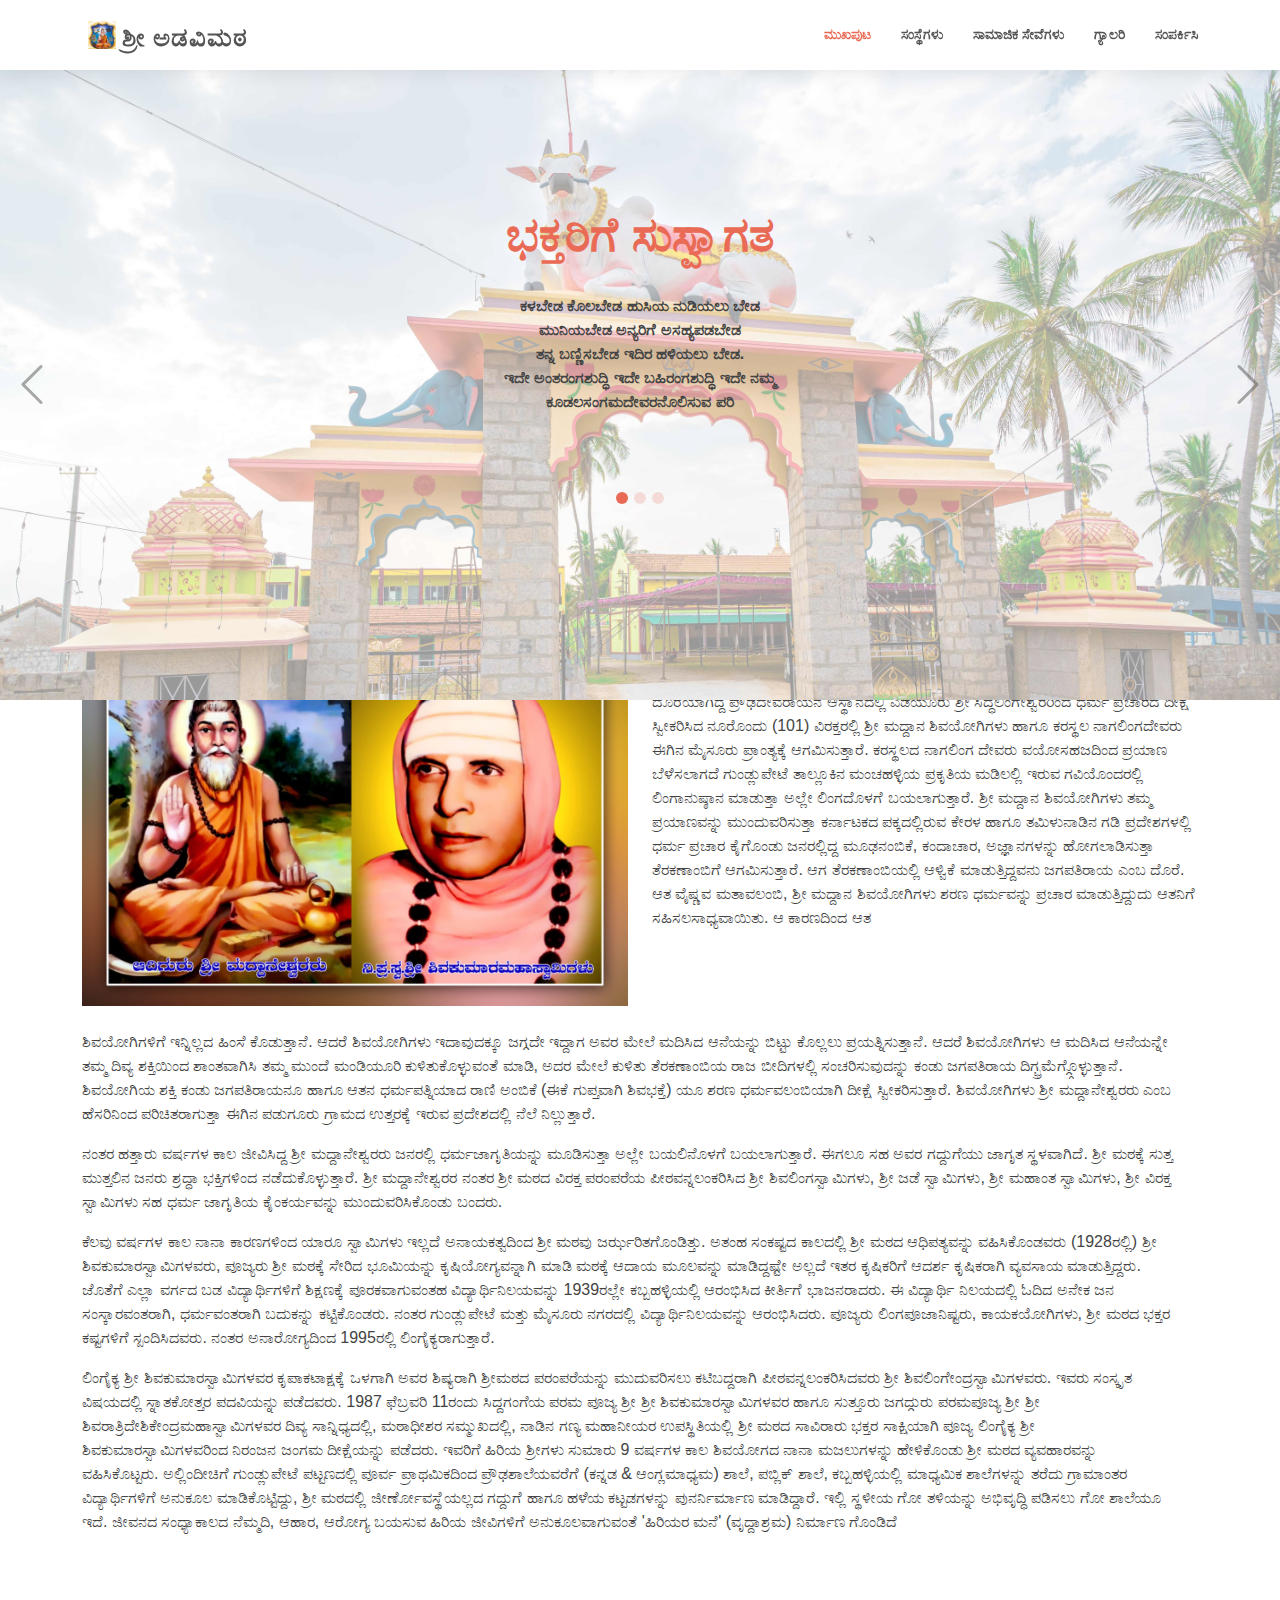
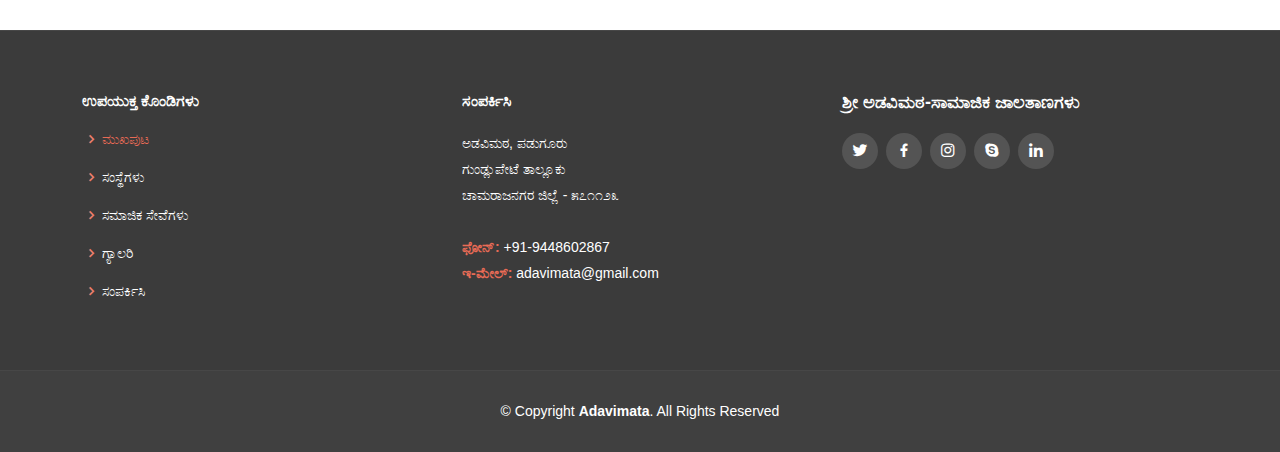
<file: index.html>
<!DOCTYPE html>
<html lang="en">

<head>
  <meta charset="utf-8">
  <meta content="width=device-width, initial-scale=1.0" name="viewport">
  <title>ಶ್ರೀ ಅಡವಿಮಠ - ಮುಖಪುಟ</title>
  <meta content="Adavimata, Padaguru" name="description">
  <meta content="Adavimata Padaguru, mata, Adavimata, Gundlupete, maddaneshwara" name="keywords">
  <link href="assets/img/logo1a.jpg" rel="icon">
  <link href="assets/img/logo1a.jpg" rel="apple-touch-icon">
  <link rel="preconnect" href="https://fonts.googleapis.com">
<link rel="preconnect" href="https://fonts.gstatic.com" crossorigin>
<link href="https://fonts.googleapis.com/css2?family=Lato:wght@100;300;400;700;900&display=swap" rel="stylesheet">
  <link href="assets/vendor/animate.css/animate.min.css" rel="stylesheet">
  <link href="assets/vendor/bootstrap/css/bootstrap.min.css" rel="stylesheet">
  <link href="assets/vendor/bootstrap-icons/bootstrap-icons.css" rel="stylesheet">
  <link href="assets/vendor/boxicons/css/boxicons.min.css" rel="stylesheet">
  <link href="assets/vendor/glightbox/css/glightbox.min.css" rel="stylesheet">
  <link href="assets/vendor/swiper/swiper-bundle.min.css" rel="stylesheet">
  <link href="assets/css/style.css" rel="stylesheet">
</head>

<body>
  <section id="topbar" class="d-none align-items-center">
    <div class="container d-flex justify-content-center justify-content-md-between">
      <div class="contact-info d-flex align-items-center">
        <i class="bi bi-envelope d-flex align-items-center"><a href="mailto:contact@example.com">contact@example.com</a></i>
        <i class="bi bi-phone d-flex align-items-center ms-4"><span>+1 5589 55488 55</span></i>
      </div>
      <div class="social-links d-none d-md-flex align-items-center">
        <a href="#" class="twitter"><i class="bi bi-twitter"></i></a>
        <a href="#" class="facebook"><i class="bi bi-facebook"></i></a>
        <a href="#" class="instagram"><i class="bi bi-instagram"></i></a>
        <a href="#" class="linkedin"><i class="bi bi-linkedin"></i></i></a>
      </div>
    </div>
  </section>
  <header id="header" class="d-flex align-items-center">
    <div class="container d-flex justify-content-between align-items-center">
      <div class="logo">
        <h1><img src="assets/img/logo1a.jpg" alt="Adavimata logo"/><a href="index.html">ಶ್ರೀ ಅಡವಿಮಠ</a></h1>
      </div>
      <nav id="navbar" class="navbar">
        <ul>
          <li><a class="active" href="index.html">ಮುಖಪುಟ</a></li>
            <!-- <li><a href="#about">About Us</a></li> -->
            <li><a href="our-instituitions.html">ಸಂಸ್ಥೆಗಳು</a></li>
            <li><a href="social-services.html">ಸಾಮಾಜಿಕ ಸೇವೆಗಳು</a></li>
            <li><a href="gallery.html">ಗ್ಯಾಲರಿ</a></li>
            <li><a href="contact.html">ಸಂಪರ್ಕಿಸಿ</a></li>
        </ul>
        <i class="bi bi-list mobile-nav-toggle"></i>
      </nav><!-- .navbar -->

    </div>
  </header><!-- End Header -->
  <section id="hero">
    <div class="hero-container">
      <div id="heroCarousel" data-bs-interval="5000" class="carousel slide carousel-fade" data-bs-ride="carousel">

        <ol class="carousel-indicators" id="hero-carousel-indicators"></ol>

        <div class="carousel-inner" role="listbox">

          <!-- Slide 1 -->
          <div class="carousel-item active slide-1">
            <div class="carousel-container">
              <div class="carousel-content">
                <h2 class="animate__animated animate__fadeInDown"><span>ಭಕ್ತರಿಗೆ ಸುಸ್ವಾಗತ</span></h2>
                <p class="animate__animated animate__fadeInUp">ಕಳಬೇಡ ಕೊಲಬೇಡ ಹುಸಿಯ ನುಡಿಯಲು ಬೇಡ <br/>ಮುನಿಯಬೇಡ ಅನ್ಯರಿಗೆ ಅಸಹ್ಯಪಡಬೇಡ<br/> ತನ್ನ ಬಣ್ಣಿಸಬೇಡ ಇದಿರ ಹಳಿಯಲು ಬೇಡ. <br/>ಇದೇ ಅಂತರಂಗಶುದ್ಧಿ ಇದೇ ಬಹಿರಂಗಶುದ್ಧಿ ಇದೇ ನಮ್ಮ ಕೂಡಲಸಂಗಮದೇವರನೊಲಿಸುವ ಪರಿ</p>
               <!--- <a href="" class="btn-get-started animate__animated animate__fadeInUp">Read More</a> -->
              </div>
            </div>
          </div>

          <!-- Slide 2 -->
          <div class="carousel-item slide-2">
            <div class="carousel-container">
              <div class="carousel-content">
                <h2 class="animate__animated fanimate__adeInDown"> <span>ಶ್ರೀ ಗುರುಮದ್ದಾನೇಶ್ವರರು</span></span></h2>
                <p class="animate__animated animate__fadeInUp">ಶರಣು ಮದ್ದಾನೆಶಾಂತನೆ ಪ್ರವುಡರಾಜೇಂದ್ರ<br/>
ಗುರುವ ನಿಮ್ಮಯ ನಾಮ ಕೇಳು ಮದ್ದಾನೆಯಂ
ತರಿಸಿ ನಿಮ್ಮಯ ಸತ್ವ ನೋನೆಂಬುತ ಬಂದ ಪರಮಪುರುಷನೆ ಕೇಳೆನೆ
ಹರಹರಾ ಭಿಕ್ಷುಕರ ಸತ್ವವನು ನೋಳ್ಳಡೇ<br/>
ಹರುಷವಾಯಿತು ನಮಗೆ ಅವನರ್ತಿ ಸಲಿಸುವೆನು
ತರಿಸ ಹೇಳಯ್ಯ ಮದದಂತಿಯನ್ನು ನೋಡುವೆನು ವೀರಣ್ಣ ಕೇಳೆಂದೆನು ||24</p>
<p class="animate__animated animate__fadeInUp">ಎಂದ ಶಾಂತನ ನುಡಿಗೆ ಮದದಾನೆ ತರಿಸುತಂ<br/>
ಮುಂದೆ ನಿಲಿಸಲು ನೋಡಿ ಸೊಂಡಿಲವ ಪಿಡಿಕೊಂಡು
ನಿಂದು ಝಂಕಿಸಲು ಗಡಗಡನೆ ಕಂಪಿಸುತ ಗಜ ಕೆಡೆದು ಭೂಮಿಗೆ ಬೀಳಲು
ಇಂದ್ರ ನೋಡೆ ನಿನ್ನ ಅರ್ತಿಯನ್ನು ಸಲ್ಲಿಸಿದೆನು<br/>
ಮುಂದೆ ನಮ್ಮನು ಪ್ರಕಟಮಾಡಿದ ಶಿವನಪ್ಪಣೆ
ಇಂದಾಯಿತೆಮಗೆ ನಾಗೇಶನೊಳು ಕೂಡುವೆವು ಎಂದು ಬಯಲಾಗಿ ಪೋದ||
</p>
              </div>
            </div>
          </div>

          <!-- Slide 3 -->
          <div class="carousel-item slide-3">
            <div class="carousel-container">
              <div class="carousel-content">
              <h2 class="animate__animated animate__fadeInDown"><span>ಶ್ರೀ ಶಿವಕುಮಾರಸ್ವಾಮಿಗಳವರು</span></h2>
                <p class="animate__animated animate__fadeInUp"> ಚೈತನ್ಯಂ ಶಾಶ್ವತಂ ಶಾಂತಂ ಪ್ರೋಮಾತೀತಂ ನಿರಂಜನಂ<br/>
ನಾದ ಬಿಂದು ಕಲಾತೀತಂ ತಸ್ಯೆ ಶ್ರೀ ಗುರವೇ ನಮಃ ||</p>
<p class="animate__animated animate__fadeInUp">
ನಿರಂಜನ ಪ್ರಣವ ಸ್ವರೂಪಿಗಳಾದ ಶ್ರೀ ಶಿವಕುಮಾರ ಸ್ವಾಮಿಗಳು ಪಡುಗೂರು
ಅಡವೀಮಠದ ಗುರುಗಳು. ಈ ಮಹಾನುಭಾವರು ಮೂಡುಗೂರು ಮಠದ ಶಾಂತವೀರ
ದೇವರು ಮತ್ತು ಗಿರಿಜಮ್ಮನವರ ಸುಪುತ್ರರಾಗಿ 25-6-1917ರಂದು ಜನಿಸಿದರು. ಬುದ್ದಿಯವರ
11ನೆಯ ವಯಸ್ಸಿನಲ್ಲಿ ಎಂದರೆ 1928ನೆಯ ಇಸವಿ ಫೆಬ್ರವರಿ ತಿಂಗಳಿನಲ್ಲಿ ಪಡುಗೂರು ಶ್ರೀ
ಅಡವೀ ಮಠದ ವಿರಕ್ತಾಶ್ರಮಾಧಿಕಾರವನ್ನು ವಹಿಸಿಕೊಂಡರು.   
</p>
               <!-- <a href="" class="btn-get-started animate__animated animate__fadeInUp">Read More</a>-->
              </div>
            </div>
          </div>

        </div>

        <a class="carousel-control-prev" href="#heroCarousel" role="button" data-bs-slide="prev">
          <span class="carousel-control-prev-icon bi bi-chevron-left" aria-hidden="true"></span>
        </a>

        <a class="carousel-control-next" href="#heroCarousel" role="button" data-bs-slide="next">
          <span class="carousel-control-next-icon bi bi-chevron-right" aria-hidden="true"></span>
        </a>

      </div>
    </div>
  </section><!-- End Hero -->

  <main id="main">
    <!-- ======= About Section ======= -->
    <section id="about" class="about">
      <div class="container" id="about">
        <h2 class="mb-4 red-text">‌<strong>ಶ್ರೀ ಮಠದ ಪರಿಚಯ</strong></h2>
        <div class="row">
          <div class="col-lg-6">
            <img src="assets/img/about.jpg" class="img-fluid" alt="">
          </div>
          <div class="col-lg-6 pt-4 pt-lg-0 content">
           <p>ಚಾಮರಾಜನಗರ ಜಿಲ್ಲೆ ಗುಂಡ್ಲುಪೇಟೆ ತಾಲ್ಲೂಕು ಪಡುಗೂರು ಗ್ರಾಮದಲ್ಲಿರುವ ಶ್ರೀ ಅಡವಿಮಠವು
            ಸುಮಾರು 500 ವರ್ಷಗಳ ಹಿಂದೆ ಶ್ರೀ ಗುರು ಮದ್ದಾನೇಶ್ವರರಿಂದ ಸ್ಥಾಪನೆಗೊಂಡಿದೆ. ವಿಜಯನಗರ ಸಾಮ್ರಾಜ್ಯದ
            ಆಗಿನ ದೊರೆಯಾಗಿದ್ದ ಪ್ರೌಢದೇವರಾಯನ ಆಸ್ಥಾನದಲ್ಲಿ ಎಡೆಯೂರು ಶ್ರೀ ಸಿದ್ಧಲಿಂಗೇಶ್ವರರಿಂದ ಧರ್ಮ ಪ್ರಚಾರದ ದೀಕ್ಷೆ
            ಸ್ವೀಕರಿಸಿದ ನೂರೊಂದು (101) ವಿರಕ್ತರಲ್ಲಿ ಶ್ರೀ ಮದ್ದಾನ ಶಿವಯೋಗಿಗಳು ಹಾಗೂ ಕರಸ್ಥಲ ನಾಗಲಿಂಗದೇವರು ಈಗಿನ
            ಮೈಸೂರು ಪ್ರಾಂತ್ಯಕ್ಕೆ ಆಗಮಿಸುತ್ತಾರೆ. ಕರಸ್ಥಲದ ನಾಗಲಿಂಗ ದೇವರು ವಯೋಸಹಜದಿಂದ ಪ್ರಯಾಣ ಬೆಳೆಸಲಾಗದೆ
            ಗುಂಡ್ಲುಪೇಟೆ ತಾಲ್ಲೂಕಿನ ಮಂಚಹಳ್ಳಿಯ ಪ್ರಕೃತಿಯ ಮಡಿಲಲ್ಲಿ ಇರುವ ಗವಿಯೊಂದರಲ್ಲಿ ಲಿಂಗಾನುಷ್ಠಾನ ಮಾಡುತ್ತಾ
            ಅಲ್ಲೇ ಲಿಂಗದೊಳಗೆ ಬಯಲಾಗುತ್ತಾರೆ. ಶ್ರೀ ಮದ್ದಾನ ಶಿವಯೋಗಿಗಳು ತಮ್ಮ ಪ್ರಯಾಣವನ್ನು ಮುಂದುವರಿಸುತ್ತಾ
            ಕರ್ನಾಟಕದ ಪಕ್ಕದಲ್ಲಿರುವ ಕೇರಳ ಹಾಗೂ ತಮಿಳುನಾಡಿನ ಗಡಿ ಪ್ರದೇಶಗಳಲ್ಲಿ ಧರ್ಮ ಪ್ರಚಾರ ಕೈಗೊಂಡು
            ಜನರಲ್ಲಿದ್ದ ಮೂಢನಂಬಿಕೆ, ಕಂದಾಚಾರ, ಅಜ್ಞಾನಗಳನ್ನು ಹೋಗಲಾಡಿಸುತ್ತಾ ತೆರಕಣಾಂಬಿಗೆ ಆಗಮಿಸುತ್ತಾರೆ. ಆಗ
            ತೆರಕಣಾಂಬಿಯಲ್ಲಿ ಆಳ್ವಿಕೆ ಮಾಡುತ್ತಿದ್ದವನು ಜಗಪತಿರಾಯ ಎಂಬ ದೊರೆ. ಆತ ವೈಷ್ಣವ ಮತಾವಲಂಬಿ, ಶ್ರೀ ಮದ್ದಾನ
            ಶಿವಯೋಗಿಗಳು ಶರಣ ಧರ್ಮವನ್ನು ಪ್ರಚಾರ ಮಾಡುತ್ತಿದ್ದುದು ಆತನಿಗೆ ಸಹಿಸಲಸಾಧ್ಯವಾಯಿತು. ಆ ಕಾರಣದಿಂದ ಆತ</p>
          </div>
          <div class="row pt-4"> 
            <p>ಶಿವಯೋಗಿಗಳಿಗೆ ಇನ್ನಿಲ್ಲದ ಹಿಂಸೆ ಕೊಡುತ್ತಾನೆ. ಆದರೆ ಶಿವಯೋಗಿಗಳು ಇದಾವುದಕ್ಕೂ ಜಗ್ಗದೇ ಇದ್ದಾಗ ಅವರ
              ಮೇಲೆ ಮದಿಸಿದ ಆನೆಯನ್ನು ಬಿಟ್ಟು ಕೊಲ್ಲಲು ಪ್ರಯತ್ನಿಸುತ್ತಾನೆ. ಆದರೆ ಶಿವಯೋಗಿಗಳು ಆ ಮದಿಸಿದ ಆನೆಯನ್ನೇ
              ತಮ್ಮ ದಿವ್ಯ ಶಕ್ತಿಯಿಂದ ಶಾಂತವಾಗಿಸಿ ತಮ್ಮ ಮುಂದೆ ಮಂಡಿಯೂರಿ ಕುಳಿತುಕೊಳ್ಳುವಂತೆ ಮಾಡಿ, ಅದರ ಮೇಲೆ
              ಕುಳಿತು ತೆರಕಣಾಂಬಿಯ ರಾಜ ಬೀದಿಗಳಲ್ಲಿ ಸಂಚರಿಸುವುದನ್ನು ಕಂಡು ಜಗಪತಿರಾಯ ದಿ‌ಗ್ಭ್ರಮೆಗ್ಗ್ಗೊಳ್ಳುತ್ತಾನೆ.
              ಶಿವಯೋಗಿಯ ಶಕ್ತಿ ಕಂಡು ಜಗಪತಿರಾಯನೂ ಹಾಗೂ ಆತನ ಧರ್ಮಪತ್ನಿಯಾದ ರಾಣಿ ಅಂಬಿಕೆ (ಈಕೆ ಗುಪ್ತವಾಗಿ
              ಶಿವಭಕ್ತೆ) ಯೂ ಶರಣ ಧರ್ಮವಲಂಬಿಯಾಗಿ ದೀಕ್ಷೆ ಸ್ವೀಕರಿಸುತ್ತಾರೆ. ಶಿವಯೋಗಿಗಳು ಶ್ರೀ ಮದ್ದಾನೇಶ್ವರರು ಎಂಬ
              ಹೆಸರಿನಿಂದ ಪರಿಚಿತರಾಗುತ್ತಾ ಈಗಿನ ಪಡುಗೂರು ಗ್ರಾಮದ ಉತ್ತರಕ್ಕೆ ಇರುವ ಪ್ರದೇಶದಲ್ಲಿ ನೆಲೆ ನಿಲ್ಲುತ್ತಾರೆ. </p>
            <p>ನಂತರ ಹತ್ತಾರು ವರ್ಷಗಳ ಕಾಲ ಜೀವಿಸಿದ್ದ ಶ್ರೀ ಮದ್ದಾನೇಶ್ವರರು ಜನರಲ್ಲಿ ಧರ್ಮಜಾಗೃತಿಯನ್ನು ಮೂಡಿಸುತ್ತಾ ಅಲ್ಲೇ ಬಯಲಿನೊಳಗೆ ಬಯಲಾಗುತ್ತಾರೆ. ಈಗಲೂ ಸಹ ಅವರ ಗದ್ದುಗೆಯು ಜಾಗೃತ ಸ್ಥಳವಾಗಿದೆ. ಶ್ರೀ ಮಠಕ್ಕೆ ಸುತ್ತ
            ಮುತ್ತಲಿನ ಜನರು ಶ್ರದ್ಧಾ ಭಕ್ತಿಗಳಿಂದ ನಡೆದುಕೊಳ್ಳುತ್ತಾರೆ.
            ಶ್ರೀ ಮದ್ದಾನೇಶ್ವರರ ನಂತರ ಶ್ರೀ ಮಠದ ವಿರಕ್ತ ಪರಂಪರೆಯ ಪೀಠವನ್ನಲಂಕರಿಸಿದ ಶ್ರೀ
            ಶಿವಲಿಂಗಸ್ವಾಮಿಗಳು, ಶ್ರೀ ಜಡೆ ಸ್ವಾಮಿಗಳು, ಶ್ರೀ ಮಹಾಂತ ಸ್ವಾಮಿಗಳು, ಶ್ರೀ ವಿರಕ್ತ ಸ್ವಾಮಿಗಳು ಸಹ ಧರ್ಮ ಜಾಗೃತಿಯ ಕೈಂಕರ್ಯವನ್ನು ಮುಂದುವರಿಸಿಕೊಂಡು ಬಂದರು.
            </p>
            <p>
            ಕೆಲವು ವರ್ಷಗಳ ಕಾಲ ನಾನಾ ಕಾರಣಗಳಿಂದ ಯಾರೂ ಸ್ವಾಮಿಗಳು ಇಲ್ಲದೆ ಅನಾಯಕತ್ವದಿಂದ ಶ್ರೀ
            ಮಠವು ಜರ್ಝರಿತಗೊಂಡಿತ್ತು. ಅತಂಹ ಸಂಕಷ್ಟದ ಕಾಲದಲ್ಲಿ ಶ್ರೀ ಮಠದ ಆಧಿಪತ್ಯವನ್ನು ವಹಿಸಿಕೊಂಡವರು
            (1928ರಲ್ಲಿ) ಶ್ರೀ ಶಿವಕುಮಾರಸ್ವಾಮಿಗಳವರು, ಪೂಜ್ಯರು ಶ್ರೀ ಮಠಕ್ಕೆ ಸೇರಿದ ಭೂಮಿಯನ್ನು ಕೃಷಿಯೋಗ್ಯವನ್ನಾಗಿ
            ಮಾಡಿ ಮಠಕ್ಕೆ ಆದಾಯ ಮೂಲವನ್ನು ಮಾಡಿದ್ದಷ್ಟೇ ಅಲ್ಲದೆ ಇತರ ಕೃಷಿಕರಿಗೆ ಆದರ್ಶ ಕೃಷಿಕರಾಗಿ ವ್ಯವಸಾಯ
            ಮಾಡುತ್ತಿದ್ದರು. ಜೊತೆಗೆ ಎಲ್ಲಾ ವರ್ಗದ ಬಡ ವಿದ್ಯಾರ್ಥಿಗಳಿಗೆ ಶಿಕ್ಷಣಕ್ಕೆ ಪೂರಕವಾಗುವಂತಹ ವಿದ್ಯಾರ್ಥಿನಿಲಯವನ್ನು
            1939ರಲ್ಲೇ ಕಬ್ಬಹಳ್ಳಿಯಲ್ಲಿ ಆರಂಭಿಸಿದ ಕೀರ್ತಿಗೆ ಭಾಜನರಾದರು. ಈ ವಿದ್ಯಾರ್ಥಿ ನಿಲಯದಲ್ಲಿ ಓದಿದ ಅನೇಕ ಜನ
            ಸಂಸ್ಕಾರವಂತರಾಗಿ, ಧರ್ಮವಂತರಾಗಿ ಬದುಕನ್ನು ಕಟ್ಟಿಕೊಂಡರು. ನಂತರ ಗುಂಡ್ಲುಪೇಟೆ ಮತ್ತು ಮೈಸೂರು
            ನಗರದಲ್ಲಿ ವಿದ್ಯಾರ್ಥಿನಿಲಯವನ್ನು ಆರಂಭಿಸಿದರು. ಪೂಜ್ಯರು ಲಿಂಗಪೂಜಾನಿಷ್ಟರು, ಕಾಯಕಯೋಗಿಗಳು, ಶ್ರೀ ಮಠದ
            ಭಕ್ತರ ಕಷ್ಟಗಳಿಗೆ ಸ್ಪಂದಿಸಿದವರು. ನಂತರ ಅನಾರೋಗ್ಯದಿಂದ 1995ರಲ್ಲಿ ಲಿಂಗೈಕ್ಯರಾಗುತ್ತಾರೆ.
            </p>
            <p>
            ಲಿಂಗೈಕ್ಯ ಶ್ರೀ ಶಿವಕುಮಾರಸ್ವಾಮಿಗಳವರ ಕೃಪಾಕಟಾಕ್ಷಕ್ಕೆ ಒಳಗಾಗಿ ಅವರ ಶಿಷ್ಯರಾಗಿ ಶ್ರೀಮಠದ
            ಪರಂಪರೆಯನ್ನು ಮುದುವರಿಸಲು ಕಟಿಬದ್ದರಾಗಿ ಪೀಠವನ್ನಲಂಕರಿಸಿದವರು ಶ್ರೀ ಶಿವಲಿಂಗೇಂದ್ರಸ್ವಾಮಿಗಳವರು.
            ಇವರು ಸಂಸ್ಕೃತ ವಿಷಯದಲ್ಲಿ ಸ್ನಾತಕೋತ್ತರ ಪದವಿಯನ್ನು ಪಡೆದವರು. 1987 ಫೆಬ್ರವರಿ 11ರಂದು ಸಿದ್ದಗಂಗೆಯ
            ಪರಮ ಪೂಜ್ಯ ಶ್ರೀ ಶ್ರೀ ಶಿವಕುಮಾರಸ್ವಾಮಿಗಳವರ ಹಾಗೂ ಸುತ್ತೂರು ಜಗದ್ಗುರು ಪರಮಪೂಜ್ಯ ಶ್ರೀ ಶ್ರೀ
            ಶಿವರಾತ್ರಿದೇಶಿಕೇಂದ್ರಮಹಾಸ್ವಾಮಿಗಳವರ ದಿವ್ಯ ಸಾನ್ನಿಧ್ಯದಲ್ಲಿ, ಮಠಾಧೀಶರ ಸಮ್ಮುಖದಲ್ಲಿ, ನಾಡಿನ ಗಣ್ಯ
            ಮಹಾನೀಯರ ಉಪಸ್ಥಿತಿಯಲ್ಲಿ ಶ್ರೀ ಮಠದ ಸಾವಿರಾರು ಭಕ್ತರ ಸಾಕ್ಷಿಯಾಗಿ ಪೂಜ್ಯ ಲಿಂಗೈಕ್ಯ ಶ್ರೀ
            ಶಿವಕುಮಾರಸ್ವಾಮಿಗಳವರಿಂದ ನಿರಂಜನ ಜಂಗಮ ದೀಕ್ಷೆಯನ್ನು ಪಡೆದರು. ಇವರಿಗೆ ಹಿರಿಯ ಶ್ರೀಗಳು ಸುಮಾರು 9
            ವರ್ಷಗಳ ಕಾಲ ಶಿವಯೋಗದ ನಾನಾ ಮಜಲುಗಳನ್ನು ಹೇಳಿಕೊಂಡು ಶ್ರೀ ಮಠದ ವ್ಯವಹಾರವನ್ನು ವಹಿಸಿಕೊಟ್ಟರು.
            ಅಲ್ಲಿಂದೀಚಿಗೆ ಗುಂಡ್ಲುಪೇಟೆ ಪಟ್ಟಣದಲ್ಲಿ ಪೂರ್ವ ಪ್ರಾಥಮಿಕದಿಂದ ಪ್ರೌಢಶಾಲೆಯವರೆಗೆ (ಕನ್ನಡ & ಆಂಗ್ಲಮಾಧ್ಯಮ)
            ಶಾಲೆ, ಪಬ್ಲಿಕ್ ಶಾಲೆ, ಕಬ್ಬಹಳ್ಳಿಯಲ್ಲಿ ಮಾಧ್ಯಮಿಕ ಶಾಲೆಗಳನ್ನು ತರೆದು ಗ್ರಾಮಾಂತರ ವಿದ್ಯಾರ್ಥಿಗಳಿಗೆ ಅನುಕೂಲ
            ಮಾಡಿಕೊಟ್ಟಿದ್ದು, ಶ್ರೀ ಮಠದಲ್ಲಿ ಜೀರ್ಣೋವಸ್ಥೆಯಲ್ಲದ ಗದ್ದುಗೆ ಹಾಗೂ ಹಳೆಯ ಕಟ್ಟಡಗಳನ್ನು ಪುನರ್ನಿರ್ಮಾಣ 
            ಮಾಡಿದ್ದಾರೆ. ಇಲ್ಲಿ ಸ್ಥಳೀಯ ಗೋ ತಳಿಯನ್ನು ಅಭಿವೃದ್ಧಿ ಪಡಿಸಲು ಗೋ ಶಾಲೆಯೂ ಇದೆ. ಜೀವನದ ಸಂಧ್ಯಾಕಾಲದ
            ನೆಮ್ಮದಿ, ಆಹಾರ, ಆರೋಗ್ಯ ಬಯಸುವ ಹಿರಿಯ ಜೀವಿಗಳಿಗೆ ಅನುಕೂಲವಾಗುವಂತೆ 'ಹಿರಿಯರ ಮನೆ' (ವೃದ್ದಾಶ್ರಮ)
            ನಿರ್ಮಾಣ ಗೊಂಡಿದೆ
            </p></div>
        </div>

      </div>
    </section>
  </main><!-- End #main -->

  <!-- ======= Footer ======= -->
  <footer id="footer">
    <div class="footer-top">
      <div class="container">
        <div class="row">
          <div class="col-lg-4 col-md-6 footer-links">
            <h4>ಉಪಯುಕ್ತ ಕೊಂಡಿಗಳು</h4>
            <ul>
              <li><i class="bx bx-chevron-right"></i> <a class="active" href="index.html">ಮುಖಪುಟ</a></li>
              <!-- <li><i class="bx bx-chevron-right"></i> <a href="our-instituitions.html">About Us</a></li> -->
              <li><i class="bx bx-chevron-right"></i> <a href="our-instituitions.html">ಸಂಸ್ಥೆಗಳು</a></li>
              <li><i class="bx bx-chevron-right"></i> <a href="social-services.html">ಸಮಾಜಿಕ ಸೇವೆಗಳು</a></li>
              <li><i class="bx bx-chevron-right"></i> <a href="gallery.html">ಗ್ಯಾಲರಿ</a></li>
              <li><i class="bx bx-chevron-right"></i> <a href="contact.html">ಸಂಪರ್ಕಿಸಿ</a></li>
            </ul>
          </div>
          <div class="col-lg-4 col-md-6 footer-contact">
            <h4>ಸಂಪರ್ಕಿಸಿ</h4>
            <p>
              ಅಡವಿಮಠ, ಪಡುಗೂರು<br />
              ಗುಂಡ್ಲುಪೇಟೆ ತಾಲ್ಲೂಕು <br />
              ಚಾಮರಾಜನಗರ ಜಿಲ್ಲೆ - ೫೭೧೧೨೩<br /><br />
              <span class="red-text"><strong>ಫೋನ್:</strong></span>
              <a href="tel:+91-9448602867">+91-9448602867</a><br />
              <span class="red-text"><strong>ಇ-ಮೇಲ್:</strong></span>
              <a href="mailto:adavimata@gmail.com">adavimata@gmail.com</a><br />
            </p>
          </div>

          <div class="col-lg-4 col-md-6 footer-info">
            <h3>ಶ್ರೀ ಅಡವಿಮಠ-ಸಾಮಾಜಿಕ ಜಾಲತಾಣಗಳು</h3>
            <div class="social-links mt-3">
              <a href="#" class="twitter"><i class="bx bxl-twitter"></i></a>
              <a href="#" class="facebook"><i class="bx bxl-facebook"></i></a>
              <a href="#" class="instagram"><i class="bx bxl-instagram"></i></a>
              <a href="#" class="google-plus"><i class="bx bxl-skype"></i></a>
              <a href="#" class="linkedin"><i class="bx bxl-linkedin"></i></a>
            </div>
          </div>

        </div>
      </div>
    </div>

    <div class="container">
      <div class="copyright">
        &copy; Copyright <strong><span>Adavimata</span></strong>. All Rights Reserved
      </div>
    </div>
  </footer><!-- End Footer -->

  <a href="#" class="back-to-top d-flex align-items-center justify-content-center"><i class="bi bi-arrow-up-short"></i></a>

  <!-- Vendor JS Files -->
  <script src="assets/vendor/purecounter/purecounter.js"></script>
  <script src="assets/vendor/bootstrap/js/bootstrap.bundle.min.js"></script>
  <script src="assets/vendor/glightbox/js/glightbox.min.js"></script>
  <script src="assets/vendor/isotope-layout/isotope.pkgd.min.js"></script>
  <script src="assets/vendor/swiper/swiper-bundle.min.js"></script>
  <script src="assets/vendor/waypoints/noframework.waypoints.js"></script>
  <script src="assets/vendor/php-email-form/validate.js"></script>

  <!-- Template Main JS File -->
  <script src="assets/js/main.js"></script>

</body>

</html>
</file>
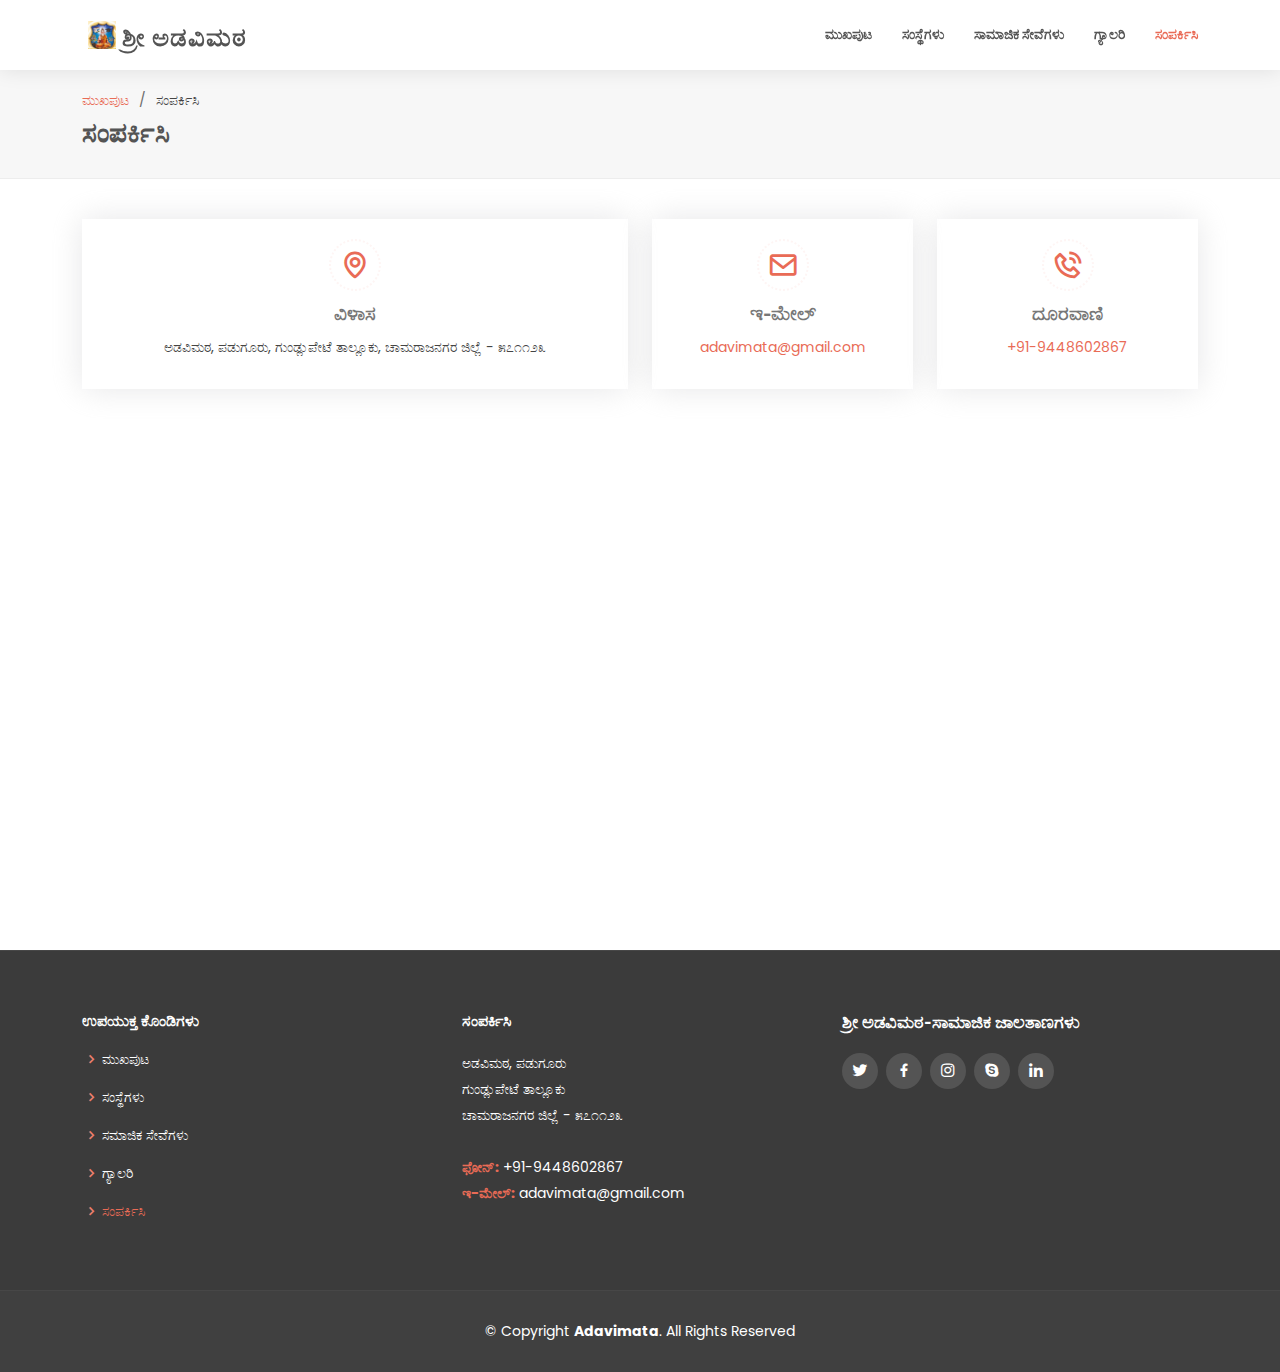
<file: contact.html>
﻿<!DOCTYPE html>
<html lang="en">
  <head>
    <meta charset="utf-8" />
    <meta content="width=device-width, initial-scale=1.0" name="viewport" />
    <title>Contact</title>
    <meta content="" name="description" />
    <meta content="" name="keywords" />
    <link href="assets/img/logo1a.jpg" rel="icon" />
    <link href="assets/img/logo1a.jpg" rel="apple-touch-icon" />
    <link
      href="https://fonts.googleapis.com/css?family=Open+Sans:300,300i,400,400i,600,600i,700,700i|Raleway:300,300i,400,400i,500,500i,600,600i,700,700i|Poppins:300,300i,400,400i,500,500i,600,600i,700,700i"
      rel="stylesheet"
    />
    <link href="assets/vendor/animate.css/animate.min.css" rel="stylesheet" />
    <link
      href="assets/vendor/bootstrap/css/bootstrap.min.css"
      rel="stylesheet"
    />
    <link
      href="assets/vendor/bootstrap-icons/bootstrap-icons.css"
      rel="stylesheet"
    />
    <link href="assets/vendor/boxicons/css/boxicons.min.css" rel="stylesheet" />
    <link
      href="assets/vendor/glightbox/css/glightbox.min.css"
      rel="stylesheet"
    />
    <link href="assets/vendor/swiper/swiper-bundle.min.css" rel="stylesheet" />
    <link href="assets/css/style.css" rel="stylesheet" />
  </head>

  <body>
    <header id="header" class="d-flex align-items-center">
      <div class="container d-flex justify-content-between align-items-center">
        <div class="logo">
          <h1>
            <img src="assets/img/logo1a.jpg" alt="Adavimata logo" /><a
              href="index.html"
              >ಶ್ರೀ ಅಡವಿಮಠ</a
            >
          </h1>
        </div>
        <nav id="navbar" class="navbar">
          <ul>
            <li><a href="index.html">ಮುಖಪುಟ</a></li>
            <!-- <li><a href="#about">About Us</a></li> -->
            <li><a href="our-instituitions.html">ಸಂಸ್ಥೆಗಳು</a></li>
            <li><a href="social-services.html">ಸಾಮಾಜಿಕ ಸೇವೆಗಳು</a></li>
            <li><a href="gallery.html">ಗ್ಯಾಲರಿ</a></li>
            <li><a class="active" href="contact.html">ಸಂಪರ್ಕಿಸಿ</a></li>
          </ul>
          <i class="bi bi-list mobile-nav-toggle"></i>
        </nav>
        <!-- .navbar -->
      </div>
    </header>
    <main id="main">
      <!-- ======= Breadcrumbs ======= -->
      <section id="breadcrumbs" class="breadcrumbs">
        <div class="container">
          <ol>
            <li><a href="index.html">ಮುಖಪುಟ</a></li>
            <li>ಸಂಪರ್ಕಿಸಿ</li>
          </ol>
          <h2>ಸಂಪರ್ಕಿಸಿ</h2>
        </div>
      </section>
      <!-- End Breadcrumbs -->

      <!-- ======= Contact Section ======= -->
      <section id="contact" class="contact">
        <div class="container">
          <div class="row">
            <div class="col-lg-6">
              <div class="info-box mb-4">
                <i class="bx bx-map"></i>
                <h3>ವಿಳಾಸ</h3>
                <p>
                  ಅಡವಿಮಠ, ಪಡುಗೂರು, ಗುಂಡ್ಲುಪೇಟೆ ತಾಲ್ಲೂಕು, ಚಾಮರಾಜನಗರ ಜಿಲ್ಲೆ -
                  ೫೭೧೧೨೩
                </p>
              </div>
            </div>

            <div class="col-lg-3 col-md-6">
              <div class="info-box mb-4">
                <i class="bx bx-envelope"></i>
                <h3>ಇ-ಮೇಲ್</h3>
                <p>
                  <a href="mailto:adavimata@gmail.com">adavimata@gmail.com</a>
                </p>
              </div>
            </div>

            <div class="col-lg-3 col-md-6">
              <div class="info-box mb-4">
                <i class="bx bx-phone-call"></i>
                <h3>ದೂರವಾಣಿ</h3>
                <p><a href="tel:+91-9448602867">+91-9448602867</a></p>
              </div>
            </div>
          </div>

          <div class="row">
            <div class="col-lg-12">
              <iframe
                class="mb-4 mb-lg-0"
                src="https://www.google.com/maps/embed?pb=!1m18!1m12!1m3!1d3904.625879888447!2d76.74093051412511!3d11.861439941473348!2m3!1f0!2f0!3f0!3m2!1i1024!2i768!4f13.1!3m3!1m2!1s0x3baf494fbf2ac19f%3A0xa1590ad16b2a8466!2sAdavimath%20Paduguru!5e0!3m2!1sen!2sin!4v1647978200846!5m2!1sen!2sin"
                width="100%"
                height="450"
                style="border: 0"
                allowfullscreen=""
                loading="lazy"
              ></iframe>
            </div>

            <!-- <div class="col-lg-6">
              <form
                action="forms/contact.php"
                method="post"
                role="form"
                class="php-email-form"
              >
                <div class="row">
                  <div class="col-md-6 form-group">
                    <input
                      type="text"
                      name="name"
                      class="form-control"
                      id="name"
                      placeholder="Your Name"
                      required
                    />
                  </div>
                  <div class="col-md-6 form-group mt-3 mt-md-0">
                    <input
                      type="email"
                      class="form-control"
                      name="email"
                      id="email"
                      placeholder="Your Email"
                      required
                    />
                  </div>
                </div>
                <div class="form-group mt-3">
                  <input
                    type="text"
                    class="form-control"
                    name="subject"
                    id="subject"
                    placeholder="Subject"
                    required
                  />
                </div>
                <div class="form-group mt-3">
                  <textarea
                    class="form-control"
                    name="message"
                    rows="5"
                    placeholder="Message"
                    required
                  ></textarea>
                </div>
                <div class="my-3">
                  <div class="loading">Loading</div>
                  <div class="error-message"></div>
                  <div class="sent-message">
                    Your message has been sent. Thank you!
                  </div>
                </div>
                <div class="text-center">
                  <button type="submit">Send Message</button>
                </div>
              </form>
            </div> -->
          </div>
        </div>
      </section>
      <!-- End Contact Section -->
    </main>
    <!-- End #main -->

    <footer id="footer">
      <div class="footer-top">
        <div class="container">
          <div class="row">
            <div class="col-lg-4 col-md-6 footer-links">
              <h4>ಉಪಯುಕ್ತ ಕೊಂಡಿಗಳು</h4>
              <ul>
                <li>
                  <i class="bx bx-chevron-right"></i>
                  <a href="index.html">ಮುಖಪುಟ</a>
                </li>
                <!-- <li><i class="bx bx-chevron-right"></i> <a href="our-instituitions.html">About Us</a></li> -->
                <li>
                  <i class="bx bx-chevron-right"></i>
                  <a href="our-instituitions.html">ಸಂಸ್ಥೆಗಳು</a>
                </li>
                <li>
                  <i class="bx bx-chevron-right"></i>
                  <a href="social-services.html">ಸಮಾಜಿಕ ಸೇವೆಗಳು</a>
                </li>
                <li>
                  <i class="bx bx-chevron-right"></i>
                  <a href="gallery.html">ಗ್ಯಾಲರಿ</a>
                </li>
                <li>
                  <i class="bx bx-chevron-right"></i>
                  <a class="active" href="contact.html">ಸಂಪರ್ಕಿಸಿ</a>
                </li>
              </ul>
            </div>
            <div class="col-lg-4 col-md-6 footer-contact">
              <h4>ಸಂಪರ್ಕಿಸಿ</h4>
              <p>
                ಅಡವಿಮಠ, ಪಡುಗೂರು<br />
                ಗುಂಡ್ಲುಪೇಟೆ ತಾಲ್ಲೂಕು <br />
                ಚಾಮರಾಜನಗರ ಜಿಲ್ಲೆ - ೫೭೧೧೨೩<br /><br />
                <span class="red-text"><strong>ಫೋನ್:</strong></span>
                <a href="tel:+91-9448602867">+91-9448602867</a><br />
                <span class="red-text"><strong>ಇ-ಮೇಲ್:</strong></span>
                <a href="mailto:adavimata@gmail.com">adavimata@gmail.com</a
                ><br />
              </p>
            </div>

            <div class="col-lg-4 col-md-6 footer-info">
              <h3>ಶ್ರೀ ಅಡವಿಮಠ-ಸಾಮಾಜಿಕ ಜಾಲತಾಣಗಳು</h3>
              <div class="social-links mt-3">
                <a href="#" class="twitter"><i class="bx bxl-twitter"></i></a>
                <a href="#" class="facebook"><i class="bx bxl-facebook"></i></a>
                <a href="#" class="instagram"
                  ><i class="bx bxl-instagram"></i
                ></a>
                <a href="#" class="google-plus"><i class="bx bxl-skype"></i></a>
                <a href="#" class="linkedin"><i class="bx bxl-linkedin"></i></a>
              </div>
            </div>
          </div>
        </div>
      </div>

      <div class="container">
        <div class="copyright">
          &copy; Copyright <strong><span>Adavimata</span></strong
          >. All Rights Reserved
        </div>
      </div>
    </footer>
    <!-- End Footer -->
    <a
      href="#"
      class="back-to-top d-flex align-items-center justify-content-center"
      ><i class="bi bi-arrow-up-short"></i
    ></a>

    <!-- Vendor JS Files -->
    <script src="assets/vendor/purecounter/purecounter.js"></script>
    <script src="assets/vendor/bootstrap/js/bootstrap.bundle.min.js"></script>
    <script src="assets/vendor/glightbox/js/glightbox.min.js"></script>
    <script src="assets/vendor/isotope-layout/isotope.pkgd.min.js"></script>
    <script src="assets/vendor/swiper/swiper-bundle.min.js"></script>
    <script src="assets/vendor/waypoints/noframework.waypoints.js"></script>
    <script src="assets/vendor/php-email-form/validate.js"></script>

    <!-- Template Main JS File -->
    <script src="assets/js/main.js"></script>
  </body>
</html>
</file>
<file: assets/css/style.css>
/**
* Template Name: Eterna - v4.7.0
* Template URL: https://bootstrapmade.com/eterna-free-multipurpose-bootstrap-template/
* Author: BootstrapMade.com
* License: https://bootstrapmade.com/license/
*/

/*--------------------------------------------------------------
# General
--------------------------------------------------------------*/
body {
  font-family: "Poppins", sans-serif;
  color: #444444;
}

a {
  color: #e96b56;
  text-decoration: none;
}

a:hover {
  color: #e6573f;
  text-decoration: none;
}

h1,
h2,
h3,
h4,
h5,
h6 {
  font-family: "Raleway", sans-serif;
}

/*--------------------------------------------------------------
# Back to top button
--------------------------------------------------------------*/
.back-to-top {
  position: fixed;
  visibility: hidden;
  opacity: 0;
  right: 15px;
  bottom: 15px;
  z-index: 996;
  background: #e96b56;
  width: 40px;
  height: 40px;
  border-radius: 4px;
  transition: all 0.4s;
}
.back-to-top i {
  font-size: 28px;
  color: #fff;
  line-height: 0;
}
.back-to-top:hover {
  background: #ee8b7a;
  color: #fff;
}
.back-to-top.active {
  visibility: visible;
  opacity: 1;
}

/*--------------------------------------------------------------
# Top Bar
--------------------------------------------------------------*/
#topbar {
  background: #545454;
  padding: 10px 0;
  font-size: 14px;
}
#topbar .contact-info i {
  font-style: normal;
  color: #e96b56;
}
#topbar .contact-info i a,
#topbar .contact-info i span {
  padding-left: 5px;
  color: #fff;
}
#topbar .contact-info i a {
  line-height: 0;
  transition: 0.3s;
}
#topbar .contact-info i a:hover {
  color: #e96b56;
}
#topbar .social-links a {
  color: #bababa;
  line-height: 0;
  transition: 0.3s;
  margin-left: 10px;
}
#topbar .social-links a:hover {
  color: white;
}

/*--------------------------------------------------------------
# Header
--------------------------------------------------------------*/
#header {
  height: 70px;
  transition: all 0.5s;
  z-index: 997;
  transition: all 0.5s;
  background: #fff;
  box-shadow: 0px 0px 20px 0px rgba(0, 0, 0, 0.1);
}
#header .logo h1 {
  font-size: 26px;
  margin: 11px 0;
  line-height: 1;
  font-weight: 700;
  letter-spacing: 1px;
  text-transform: uppercase;
  font-family: "Poppins", sans-serif;
  display: flex;
  align-items: center;
}
#header .logo h1 a,
#header .logo h1 a:hover {
  color: #545454;
  text-decoration: none;
  padding-top: 4px;
}
#header .logo img {
  padding: 6px;
  margin: 0;
  max-height: 40px;
}

.scrolled-offset {
  margin-top: 70px;
}

/*--------------------------------------------------------------
# Navigation Menu
--------------------------------------------------------------*/
/**
* Desktop Navigation 
*/
.navbar {
  padding: 0;
}
.navbar ul {
  margin: 0;
  padding: 0;
  display: flex;
  list-style: none;
  align-items: center;
}
.navbar li {
  position: relative;
}
.navbar a,
.navbar a:focus {
  display: flex;
  align-items: center;
  justify-content: space-between;
  padding: 10px 0 10px 30px;
  font-family: "Poppins", sans-serif;
  font-size: 14px;
  color: #545454;
  white-space: nowrap;
  transition: 0.3s;
  font-weight: 600;
}
.navbar a i,
.navbar a:focus i {
  font-size: 12px;
  line-height: 0;
  margin-left: 5px;
}
.navbar a:hover,
.navbar .active,
.navbar .active:focus,
.navbar li:hover > a {
  color: #e96b56;
}
.navbar .getstarted,
.navbar .getstarted:focus {
  background: #e96b56;
  padding: 8px 20px;
  margin-left: 30px;
  border-radius: 4px;
  color: #fff;
}
.navbar .getstarted:hover,
.navbar .getstarted:focus:hover {
  color: #fff;
  background: #ec7f6d;
}
.navbar .dropdown ul {
  display: block;
  position: absolute;
  left: 24px;
  top: calc(100% + 30px);
  margin: 0;
  padding: 10px 0;
  z-index: 99;
  opacity: 0;
  visibility: hidden;
  background: #fff;
  box-shadow: 0px 0px 30px rgba(127, 137, 161, 0.25);
  transition: 0.3s;
}
.navbar .dropdown ul li {
  min-width: 200px;
}
.navbar .dropdown ul a {
  padding: 10px 20px;
  font-size: 14px;
  text-transform: none;
  color: #545454;
}
.navbar .dropdown ul a i {
  font-size: 12px;
}
.navbar .dropdown ul a:hover,
.navbar .dropdown ul .active:hover,
.navbar .dropdown ul li:hover > a {
  color: #e96b56;
}
.navbar .dropdown:hover > ul {
  opacity: 1;
  top: 100%;
  visibility: visible;
}
.navbar .dropdown .dropdown ul {
  top: 0;
  left: calc(100% - 30px);
  visibility: hidden;
}
.navbar .dropdown .dropdown:hover > ul {
  opacity: 1;
  top: 0;
  left: 100%;
  visibility: visible;
}
@media (max-width: 1366px) {
  .navbar .dropdown .dropdown ul {
    left: -90%;
  }
  .navbar .dropdown .dropdown:hover > ul {
    left: -100%;
  }
}

/**
* Mobile Navigation 
*/
.mobile-nav-toggle {
  color: #545454;
  font-size: 28px;
  cursor: pointer;
  display: none;
  line-height: 0;
  transition: 0.5s;
}
.mobile-nav-toggle.bi-x {
  color: #fff;
}

@media (max-width: 991px) {
  .mobile-nav-toggle {
    display: block;
  }

  .navbar ul {
    display: none;
  }
}
.navbar-mobile {
  position: fixed;
  overflow: hidden;
  top: 0;
  right: 0;
  left: 0;
  bottom: 0;
  background: rgba(59, 59, 59, 0.9);
  transition: 0.3s;
  z-index: 999;
}
.navbar-mobile .mobile-nav-toggle {
  position: absolute;
  top: 15px;
  right: 15px;
}
.navbar-mobile ul {
  display: block;
  position: absolute;
  top: 55px;
  right: 15px;
  bottom: 15px;
  left: 15px;
  padding: 10px 0;
  background-color: #fff;
  overflow-y: auto;
  transition: 0.3s;
}
.navbar-mobile a,
.navbar-mobile a:focus {
  padding: 10px 20px;
  font-size: 15px;
  color: #545454;
}
.navbar-mobile a:hover,
.navbar-mobile .active,
.navbar-mobile li:hover > a {
  color: #e96b56;
}
.navbar-mobile .getstarted,
.navbar-mobile .getstarted:focus {
  margin: 15px;
}
.navbar-mobile .dropdown ul {
  position: static;
  display: none;
  margin: 10px 20px;
  padding: 10px 0;
  z-index: 99;
  opacity: 1;
  visibility: visible;
  background: #fff;
  box-shadow: 0px 0px 30px rgba(127, 137, 161, 0.25);
}
.navbar-mobile .dropdown ul li {
  min-width: 200px;
}
.navbar-mobile .dropdown ul a {
  padding: 10px 20px;
}
.navbar-mobile .dropdown ul a i {
  font-size: 12px;
}
.navbar-mobile .dropdown ul a:hover,
.navbar-mobile .dropdown ul .active:hover,
.navbar-mobile .dropdown ul li:hover > a {
  color: #e96b56;
}
.navbar-mobile .dropdown > .dropdown-active {
  display: block;
}

/*--------------------------------------------------------------
# Hero Section
--------------------------------------------------------------*/
#hero {
  width: 100%;
  height: 70vh;
  background-color: rgba(59, 59, 59, 0.8);
  overflow: hidden;
  padding: 0;
  margin-bottom: -120px;
  position: relative;
  z-index: 1;
}
#hero .carousel-item {
  width: 100%;
  height: 70vh;
  background-size: cover;
  background-position: center;
  background-repeat: no-repeat;
  background-position: center center;
}
#hero .carousel-item::before {
  content: "";
  background-color: rgba(255, 255, 255, 0.6);
  position: absolute;
  top: 0;
  right: 0;
  left: 0;
  bottom: 0;
}
#hero .carousel-container {
  display: flex;
  justify-content: center;
  align-items: center;
  position: absolute;
  bottom: 0;
  top: 0;
  left: 0;
  right: 0;
  padding-bottom: 120px;
}
#hero .carousel-content {
  text-align: center;
}
#hero h2 {
  color: #2e2e2e;
  margin-bottom: 30px;
  font-size: 48px;
  font-weight: 700;
}
#hero h2 span {
  color: #e96b56;
}
#hero p {
  width: 80%;
  -webkit-animation-delay: 0.4s;
  animation-delay: 0.4s;
  margin: 0 auto 30px auto;
  color: arken(#545454, 15);
}
#hero .carousel-inner .carousel-item {
  transition-property: opacity;
  background-position: center top;
}
#hero .carousel-inner .carousel-item,
#hero .carousel-inner .active.carousel-item-start,
#hero .carousel-inner .active.carousel-item-end {
  opacity: 0;
}
#hero .carousel-inner .active,
#hero .carousel-inner .carousel-item-next.carousel-item-start,
#hero .carousel-inner .carousel-item-prev.carousel-item-end {
  opacity: 1;
  transition: 0.5s;
}
#hero .carousel-inner .carousel-item-next,
#hero .carousel-inner .carousel-item-prev,
#hero .carousel-inner .active.carousel-item-start,
#hero .carousel-inner .active.carousel-item-end {
  left: 0;
  transform: translate3d(0, 0, 0);
}
#hero .carousel-control-prev,
#hero .carousel-control-next {
  width: 10%;
}
#hero .carousel-control-next-icon,
#hero .carousel-control-prev-icon {
  background: none;
  font-size: 48px;
  line-height: 1;
  width: auto;
  height: auto;
  color: #545454;
}
#hero .carousel-indicators li {
  cursor: pointer;
  background: #e96b56;
  overflow: hidden;
  border: 0;
  width: 12px;
  height: 12px;
  border-radius: 50px;
  margin-bottom: 180px;
  opacity: 0.2;
}
#hero .carousel-indicators li.active {
  opacity: 1;
}
#hero .btn-get-started {
  font-family: "Raleway", sans-serif;
  font-weight: 500;
  font-size: 14px;
  letter-spacing: 1px;
  display: inline-block;
  padding: 12px 32px;
  border-radius: 50px;
  transition: 0.5s;
  line-height: 1;
  margin: 10px;
  color: #fff;
  -webkit-animation-delay: 0.8s;
  animation-delay: 0.8s;
  border: 2px solid #e96b56;
  background: #e96b56;
}
#hero .btn-get-started:hover {
  background: transparent;
  color: #e96b56;
  text-decoration: none;
}
@media (max-height: 768px), (max-width: 1200px) {
  #hero {
    margin-bottom: 60px;
  }
  #hero .carousel-container {
    padding-bottom: 0;
  }
  #hero .carousel-indicators li {
    margin-bottom: 0;
  }
}
@media (max-width: 768px) {
  #hero {
    height: 90vh;
  }
  #hero .carousel-item {
    height: 90vh;
  }
}
@media (min-width: 1024px) {
  #hero p {
    width: 60%;
  }
  #hero .carousel-control-prev,
  #hero .carousel-control-next {
    width: 5%;
  }
}

/*--------------------------------------------------------------
# Sections General
--------------------------------------------------------------*/
section {
  padding: 0 0 80px 0;
}

.section-bg {
  background-color: white;
}

.section-title {
  text-align: center;
  padding-bottom: 30px;
}
.section-title h2 {
  font-size: 28px;
  font-weight: 600;
  margin-bottom: 20px;
  padding-bottom: 20px;
  position: relative;
  font-family: "Poppins", sans-serif;
}
.section-title h2::after {
  content: "";
  position: absolute;
  display: block;
  width: 50px;
  height: 3px;
  background: #e96b56;
  bottom: 0;
  left: calc(50% - 25px);
}
.section-title p {
  margin-bottom: 0;
}

/*--------------------------------------------------------------
# Breadcrumbs
--------------------------------------------------------------*/
.breadcrumbs {
  padding: 20px 0 20px 0;
  background: #f7f7f7;
  border-bottom: 1px solid #ededed;
  margin-bottom: 40px;
}
.breadcrumbs h2 {
  font-size: 28px;
  font-weight: 700;
  color: #545454;
}
.breadcrumbs ol {
  display: flex;
  flex-wrap: wrap;
  list-style: none;
  padding: 0 0 5px 0;
  margin: 0;
  font-size: 14px;
}
.breadcrumbs ol li + li {
  padding-left: 10px;
}
.breadcrumbs ol li + li::before {
  display: inline-block;
  padding-right: 10px;
  color: #6e6e6e;
  content: "/";
}

/*--------------------------------------------------------------
# Featured
--------------------------------------------------------------*/
.featured {
  position: relative;
  z-index: 2;
}
.featured .icon-box {
  padding: 40px 30px;
  box-shadow: 0px 2px 15px rgba(0, 0, 0, 0.15);
  border-radius: 10px;
  background: #fff;
  transition: all ease-in-out 0.3s;
  height: 100%;
}
.featured .icon-box i {
  color: #e96b56;
  font-size: 42px;
  margin-bottom: 15px;
  display: block;
  line-height: 0;
}
.featured .icon-box h3 {
  font-weight: 700;
  margin-bottom: 15px;
  font-size: 20px;
}
.featured .icon-box h3 a {
  color: #545454;
  transition: 0.3s;
}
.featured .icon-box p {
  color: #545454;
  line-height: 24px;
  font-size: 14px;
  margin-bottom: 0;
}
.featured .icon-box:hover {
  background: #e96b56;
}
.featured .icon-box:hover i,
.featured .icon-box:hover h3 a,
.featured .icon-box:hover p {
  color: #fff;
}

/*--------------------------------------------------------------
# About
--------------------------------------------------------------*/
.about .content h3 {
  font-weight: 600;
  font-size: 26px;
  color: #545454;
}
.about .content ul {
  list-style: none;
  padding: 0;
}
.about .content ul li {
  padding-bottom: 10px;
}
.about .content ul i {
  font-size: 20px;
  padding-right: 4px;
  color: #e96b56;
}
.about .content p:last-child {
  margin-bottom: 0;
}

/*--------------------------------------------------------------
# Our Services
--------------------------------------------------------------*/
.services .icon-box {
  text-align: center;
  border: 1px solid #ededed;
  padding: 80px 20px;
  transition: all ease-in-out 0.3s;
}
.services .icon-box .icon {
  margin: 0 auto;
  width: 64px;
  height: 64px;
  background: #e96b56;
  border-radius: 5px;
  transition: all 0.3s ease-out 0s;
  display: flex;
  align-items: center;
  justify-content: center;
  margin-bottom: 20px;
  transform-style: preserve-3d;
}
.services .icon-box .icon i {
  color: #fff;
  font-size: 28px;
}
.services .icon-box .icon::before {
  position: absolute;
  content: "";
  left: -8px;
  top: -8px;
  height: 100%;
  width: 100%;
  background: #fbe2dd;
  border-radius: 5px;
  transition: all 0.3s ease-out 0s;
  transform: translateZ(-1px);
}
.services .icon-box h4 {
  font-weight: 700;
  margin-bottom: 15px;
  font-size: 24px;
}
.services .icon-box h4 a {
  color: #545454;
}
.services .icon-box p {
  line-height: 24px;
  font-size: 14px;
  margin-bottom: 0;
}
.services .icon-box:hover {
  background: #e96b56;
  border-color: #e96b56;
}
.services .icon-box:hover .icon {
  background: #fff;
}
.services .icon-box:hover .icon i {
  color: #e96b56;
}
.services .icon-box:hover .icon::before {
  background: #ef9383;
}
.services .icon-box:hover h4 a,
.services .icon-box:hover p {
  color: #fff;
}

/*--------------------------------------------------------------
# Our Clients
--------------------------------------------------------------*/
.clients .swiper-pagination {
  margin-top: 20px;
  position: relative;
}
.clients .swiper-pagination .swiper-pagination-bullet {
  width: 12px;
  height: 12px;
  background-color: #fff;
  opacity: 1;
  border: 1px solid #e96b56;
}
.clients .swiper-pagination .swiper-pagination-bullet-active {
  background-color: #e96b56;
}
.clients .swiper-slide img {
  opacity: 0.5;
  transition: 0.3s;
  filter: grayscale(100);
}
.clients .swiper-slide img:hover {
  filter: none;
  opacity: 1;
}

/*--------------------------------------------------------------
# Counts
--------------------------------------------------------------*/
.counts .count-box {
  box-shadow: -10px -5px 40px 0 rgba(0, 0, 0, 0.1);
  padding: 30px;
  width: 100%;
}
.counts .count-box i {
  display: block;
  font-size: 30px;
  color: #e96b56;
  float: left;
  line-height: 0;
}
.counts .count-box span {
  font-size: 42px;
  line-height: 24px;
  display: block;
  font-weight: 700;
  color: #545454;
  margin-left: 50px;
}
.counts .count-box p {
  padding: 30px 0 0 0;
  margin: 0;
  font-family: "Raleway", sans-serif;
  font-size: 14px;
}
.counts .count-box a {
  font-weight: 600;
  display: block;
  margin-top: 20px;
  color: #7a7a7a;
  font-size: 15px;
  font-family: "Poppins", sans-serif;
  transition: ease-in-out 0.3s;
}
.counts .count-box a:hover {
  color: #a1a1a1;
}

/*--------------------------------------------------------------
# Testimonials
--------------------------------------------------------------*/
.testimonials .testimonials-carousel,
.testimonials .testimonials-slider {
  overflow: hidden;
}
.testimonials .testimonial-item {
  box-sizing: content-box;
  padding: 40px;
  box-shadow: 0px 2px 12px rgba(0, 0, 0, 0.08);
  position: relative;
  background: #fff;
}
.testimonials .testimonial-item .testimonial-img {
  width: 90px;
  border-radius: 50px;
  border: 6px solid #fff;
  float: left;
  margin: 0 10px 0 0;
}
.testimonials .testimonial-item h3 {
  font-size: 18px;
  font-weight: bold;
  margin: 10px 0 5px 0;
  color: #111;
}
.testimonials .testimonial-item h4 {
  font-size: 14px;
  color: #999;
  margin: 0;
}
.testimonials .testimonial-item .quote-icon-left,
.testimonials .testimonial-item .quote-icon-right {
  color: white;
  font-size: 26px;
}
.testimonials .testimonial-item .quote-icon-left {
  display: inline-block;
  left: -5px;
  position: relative;
}
.testimonials .testimonial-item .quote-icon-right {
  display: inline-block;
  right: -5px;
  position: relative;
  top: 10px;
}
.testimonials .testimonial-item p {
  font-style: italic;
  margin: 15px 0 0 0;
  padding: 0;
}

/*--------------------------------------------------------------
# Our Skills
--------------------------------------------------------------*/
.skills .content h3 {
  font-weight: 700;
  font-size: 26px;
  color: #545454;
  font-family: "Poppins", sans-serif;
  margin-bottom: 20px;
}
.skills .content ul {
  list-style: none;
  padding: 0;
}
.skills .content ul li {
  padding-bottom: 10px;
}
.skills .content ul i {
  font-size: 20px;
  padding-right: 4px;
  color: #e96b56;
}
.skills .content p:last-child {
  margin-bottom: 0;
}
.skills .progress {
  height: 62px;
  display: block;
  background: none;
  border-radius: 0;
}
.skills .progress .skill {
  padding: 0;
  margin: 0 0 6px 0;
  text-transform: uppercase;
  display: block;
  font-weight: 600;
  font-family: "Poppins", sans-serif;
  color: #545454;
}
.skills .progress .skill .val {
  float: right;
  font-style: normal;
}
.skills .progress-bar-wrap {
  background: #e0e0e0;
}
.skills .progress-bar {
  width: 1px;
  height: 10px;
  transition: 0.9s;
  background-color: #e96b56;
}

/*--------------------------------------------------------------
# Portfolio
--------------------------------------------------------------*/
.portfolio .portfolio-item {
  margin-bottom: 30px;
}
.portfolio #portfolio-flters {
  padding: 0;
  margin: 0 auto 25px auto;
  list-style: none;
  text-align: center;
  background: white;
  border-radius: 50px;
  padding: 2px 15px;
}
.portfolio #portfolio-flters li {
  cursor: pointer;
  display: inline-block;
  padding: 8px 20px 12px 20px;
  font-size: 15px;
  font-weight: 500;
  line-height: 1;
  color: #444444;
  margin: 0 4px 8px 4px;
  transition: all ease-in-out 0.3s;
  border-radius: 50px;
  background: #f2f2f2;
}
.portfolio #portfolio-flters li:hover,
.portfolio #portfolio-flters li.filter-active {
  background: #e96b56;
  color: #fff;
}
.portfolio #portfolio-flters li:last-child {
  margin-right: 0;
}
.portfolio .portfolio-wrap {
  transition: 0.3s;
  position: relative;
  overflow: hidden;
  z-index: 1;
  background: rgba(84, 84, 84, 0.6);
}
.portfolio .portfolio-wrap::before {
  content: "";
  background: rgba(84, 84, 84, 0.6);
  position: absolute;
  left: 30px;
  right: 30px;
  top: 30px;
  bottom: 30px;
  transition: all ease-in-out 0.3s;
  z-index: 2;
  opacity: 0;
}
.portfolio .portfolio-wrap .portfolio-info {
  opacity: 0;
  position: absolute;
  top: 0;
  left: 0;
  right: 0;
  bottom: 0;
  text-align: center;
  z-index: 3;
  transition: all ease-in-out 0.3s;
  display: flex;
  flex-direction: column;
  justify-content: center;
  align-items: center;
}
.portfolio .portfolio-wrap .portfolio-info::before {
  display: block;
  content: "";
  width: 48px;
  height: 48px;
  position: absolute;
  top: 35px;
  left: 35px;
  border-top: 3px solid #fff;
  border-left: 3px solid #fff;
  transition: all 0.5s ease 0s;
  z-index: 9994;
}
.portfolio .portfolio-wrap .portfolio-info::after {
  display: block;
  content: "";
  width: 48px;
  height: 48px;
  position: absolute;
  bottom: 35px;
  right: 35px;
  border-bottom: 3px solid #fff;
  border-right: 3px solid #fff;
  transition: all 0.5s ease 0s;
  z-index: 9994;
}
.portfolio .portfolio-wrap .portfolio-info h4 {
  font-size: 20px;
  color: #fff;
  font-weight: 600;
}
.portfolio .portfolio-wrap .portfolio-info p {
  color: #ffffff;
  font-size: 14px;
  text-transform: uppercase;
  padding: 0;
  margin: 0;
}
.portfolio .portfolio-wrap .portfolio-links {
  text-align: center;
  z-index: 4;
}
.portfolio .portfolio-wrap .portfolio-links a {
  color: #fff;
  margin: 0 2px;
  font-size: 28px;
  display: inline-block;
  transition: 0.3s;
}
.portfolio .portfolio-wrap .portfolio-links a:hover {
  color: #e96b56;
}
.portfolio .portfolio-wrap:hover::before {
  top: 0;
  left: 0;
  right: 0;
  bottom: 0;
  opacity: 1;
}
.portfolio .portfolio-wrap:hover .portfolio-info {
  opacity: 1;
}
.portfolio .portfolio-wrap:hover .portfolio-info::before {
  top: 15px;
  left: 15px;
}
.portfolio .portfolio-wrap:hover .portfolio-info::after {
  bottom: 15px;
  right: 15px;
}

/*--------------------------------------------------------------
# Portfolio Details
--------------------------------------------------------------*/
.portfolio-details {
  padding-top: 40px;
}
.portfolio-details .portfolio-details-slider img {
  width: 100%;
}
.portfolio-details .portfolio-details-slider .swiper-pagination {
  margin-top: 20px;
  position: relative;
}
.portfolio-details
  .portfolio-details-slider
  .swiper-pagination
  .swiper-pagination-bullet {
  width: 12px;
  height: 12px;
  background-color: #fff;
  opacity: 1;
  border: 1px solid #e96b56;
}
.portfolio-details
  .portfolio-details-slider
  .swiper-pagination
  .swiper-pagination-bullet-active {
  background-color: #e96b56;
}
.portfolio-details .portfolio-info {
  padding: 30px;
  box-shadow: 0px 0 30px rgba(84, 84, 84, 0.08);
}
.portfolio-details .portfolio-info h3 {
  font-size: 22px;
  font-weight: 700;
  margin-bottom: 20px;
  padding-bottom: 20px;
  border-bottom: 1px solid #eee;
}
.portfolio-details .portfolio-info ul {
  list-style: none;
  padding: 0;
  font-size: 15px;
}
.portfolio-details .portfolio-info ul li + li {
  margin-top: 10px;
}
.portfolio-details .portfolio-description {
  padding-top: 6px;
}
.portfolio-details .portfolio-description h2 {
  font-size: 26px;
  font-weight: 700;
  margin-bottom: 20px;
}
.portfolio-details .portfolio-description p {
  padding: 0;
}

/*--------------------------------------------------------------
# Pricing
--------------------------------------------------------------*/
.pricing .row {
  padding-top: 40px;
}
.pricing .box {
  padding: 40px;
  margin-bottom: 30px;
  box-shadow: 0px 0px 30px rgba(73, 78, 92, 0.15);
  background: #fff;
  text-align: center;
}
.pricing h3 {
  font-weight: 300;
  margin-bottom: 15px;
  font-size: 28px;
}
.pricing h4 {
  font-size: 46px;
  color: #e96b56;
  font-weight: 400;
  font-family: "Open Sans", sans-serif;
  margin-bottom: 25px;
}
.pricing h4 span {
  color: #bababa;
  font-size: 18px;
  display: block;
}
.pricing ul {
  padding: 0;
  list-style: none;
  color: #999;
  text-align: left;
  line-height: 20px;
}
.pricing ul li {
  padding-bottom: 12px;
}
.pricing ul i {
  color: #e96b56;
  font-size: 18px;
  padding-right: 4px;
}
.pricing ul .na {
  color: #ccc;
}
.pricing ul .na i {
  color: #ccc;
}
.pricing ul .na span {
  text-decoration: line-through;
}
.pricing .buy-btn {
  background: #545454;
  display: inline-block;
  padding: 8px 30px;
  border-radius: 20px;
  color: #fff;
  transition: none;
  font-size: 14px;
  font-weight: 400;
  font-family: "Raleway", sans-serif;
  transition: 0.3s;
}
.pricing .buy-btn:hover {
  background: #e96b56;
}
.pricing .featured {
  z-index: 10;
  margin: -30px -5px 0 -5px;
}
.pricing .featured .buy-btn {
  background: #e96b56;
}
.pricing .featured .buy-btn:hover {
  background: #ee8b7a;
}
@media (max-width: 992px) {
  .pricing .box {
    max-width: 60%;
    margin: 0 auto 30px auto;
  }
}
@media (max-width: 767px) {
  .pricing .box {
    max-width: 80%;
    margin: 0 auto 30px auto;
  }
}
@media (max-width: 420px) {
  .pricing .box {
    max-width: 100%;
    margin: 0 auto 30px auto;
  }
  #hero p {
    width: 90%;
  }
  #hero h2 {
    font-size: 24px;
  }
  .slide-1 {
    background-size: contain;
  }
  .slide-2 {
    background-size: contain;
  }

  .slide-3 {
    background-size: contain;
  }
}

/*--------------------------------------------------------------
# Team
--------------------------------------------------------------*/
.team .member {
  text-align: center;
  margin-bottom: 20px;
  box-shadow: 0px 0px 12px 0px rgba(0, 0, 0, 0.1);
  padding: 30px 20px;
  background: #fff;
}
.team .member img {
  max-width: 60%;
  border-radius: 50%;
  margin: 0 0 30px 0;
}
.team .member h4 {
  font-weight: 700;
  margin-bottom: 2px;
  font-size: 18px;
}
.team .member span {
  font-style: italic;
  display: block;
  font-size: 13px;
}
.team .member p {
  padding-top: 10px;
  font-size: 14px;
  font-style: italic;
  color: #aaaaaa;
}
.team .member .social {
  margin-top: 15px;
}
.team .member .social a {
  color: #919191;
  transition: 0.3s;
}
.team .member .social a:hover {
  color: #e96b56;
}
.team .member .social i {
  font-size: 18px;
  margin: 0 2px;
}

/*--------------------------------------------------------------
# Contact
--------------------------------------------------------------*/
.contact .info-box {
  color: #444444;
  text-align: center;
  box-shadow: 0 0 30px rgba(214, 215, 216, 0.6);
  padding: 20px 0 30px 0;
}
.contact .info-box i {
  font-size: 32px;
  color: #e96b56;
  border-radius: 50%;
  padding: 8px;
  border: 2px dotted #fef5f4;
}
.contact .info-box h3 {
  font-size: 20px;
  color: #777777;
  font-weight: 700;
  margin: 10px 0;
}
.contact .info-box p {
  padding: 0;
  line-height: 24px;
  font-size: 14px;
  margin-bottom: 0;
}
.contact .php-email-form {
  box-shadow: 0 0 30px rgba(214, 215, 216, 0.6);
  padding: 30px;
}
.contact .php-email-form .validate {
  display: none;
  color: red;
  margin: 0 0 15px 0;
  font-weight: 400;
  font-size: 13px;
}
.contact .php-email-form .error-message {
  display: none;
  color: #fff;
  background: #ed3c0d;
  text-align: left;
  padding: 15px;
  font-weight: 600;
}
.contact .php-email-form .error-message br + br {
  margin-top: 25px;
}
.contact .php-email-form .sent-message {
  display: none;
  color: #fff;
  background: #18d26e;
  text-align: center;
  padding: 15px;
  font-weight: 600;
}
.contact .php-email-form .loading {
  display: none;
  background: #fff;
  text-align: center;
  padding: 15px;
}
.contact .php-email-form .loading:before {
  content: "";
  display: inline-block;
  border-radius: 50%;
  width: 24px;
  height: 24px;
  margin: 0 10px -6px 0;
  border: 3px solid #18d26e;
  border-top-color: #eee;
  -webkit-animation: animate-loading 1s linear infinite;
  animation: animate-loading 1s linear infinite;
}
.contact .php-email-form input,
.contact .php-email-form textarea {
  border-radius: 0;
  box-shadow: none;
  font-size: 14px;
}
.contact .php-email-form input:focus,
.contact .php-email-form textarea:focus {
  border-color: #e96b56;
}
.contact .php-email-form input {
  padding: 10px 15px;
}
.contact .php-email-form textarea {
  padding: 12px 15px;
}
.contact .php-email-form button[type="submit"] {
  background: #e96b56;
  border: 0;
  border-radius: 50px;
  padding: 10px 24px;
  color: #fff;
  transition: 0.4s;
}
.contact .php-email-form button[type="submit"]:hover {
  background: #e6573f;
}
@-webkit-keyframes animate-loading {
  0% {
    transform: rotate(0deg);
  }
  100% {
    transform: rotate(360deg);
  }
}
@keyframes animate-loading {
  0% {
    transform: rotate(0deg);
  }
  100% {
    transform: rotate(360deg);
  }
}

/*--------------------------------------------------------------
# Blog
--------------------------------------------------------------*/
.blog {
  padding: 40px 0 20px 0;
}
.blog .entry {
  padding: 30px;
  margin-bottom: 60px;
  box-shadow: 0 4px 16px rgba(0, 0, 0, 0.1);
}
.blog .entry .entry-img {
  max-height: 440px;
  margin: -30px -30px 20px -30px;
  overflow: hidden;
}
.blog .entry .entry-title {
  font-size: 28px;
  font-weight: bold;
  padding: 0;
  margin: 0 0 20px 0;
}
.blog .entry .entry-title a {
  color: #545454;
  transition: 0.3s;
}
.blog .entry .entry-title a:hover {
  color: #e96b56;
}
.blog .entry .entry-meta {
  margin-bottom: 15px;
  color: #bababa;
}
.blog .entry .entry-meta ul {
  display: flex;
  flex-wrap: wrap;
  list-style: none;
  align-items: center;
  padding: 0;
  margin: 0;
}
.blog .entry .entry-meta ul li + li {
  padding-left: 20px;
}
.blog .entry .entry-meta i {
  font-size: 16px;
  margin-right: 8px;
  line-height: 0;
}
.blog .entry .entry-meta a {
  color: #777777;
  font-size: 14px;
  display: inline-block;
  line-height: 1;
}
.blog .entry .entry-content p {
  line-height: 24px;
}
.blog .entry .entry-content .read-more {
  -moz-text-align-last: right;
  text-align-last: right;
}
.blog .entry .entry-content .read-more a {
  display: inline-block;
  background: #e96b56;
  color: #fff;
  padding: 6px 20px;
  transition: 0.3s;
  font-size: 14px;
  border-radius: 4px;
}
.blog .entry .entry-content .read-more a:hover {
  background: #ec7f6d;
}
.blog .entry .entry-content h3 {
  font-size: 22px;
  margin-top: 30px;
  font-weight: bold;
}
.blog .entry .entry-content blockquote {
  overflow: hidden;
  background-color: #fafafa;
  padding: 60px;
  position: relative;
  text-align: center;
  margin: 20px 0;
}
.blog .entry .entry-content blockquote p {
  color: #444444;
  line-height: 1.6;
  margin-bottom: 0;
  font-style: italic;
  font-weight: 500;
  font-size: 22px;
}
.blog .entry .entry-content blockquote::after {
  content: "";
  position: absolute;
  left: 0;
  top: 0;
  bottom: 0;
  width: 3px;
  background-color: #545454;
  margin-top: 20px;
  margin-bottom: 20px;
}
.blog .entry .entry-footer {
  padding-top: 10px;
  border-top: 1px solid #e6e6e6;
}
.blog .entry .entry-footer i {
  color: #a1a1a1;
  display: inline;
}
.blog .entry .entry-footer a {
  color: #616161;
  transition: 0.3s;
}
.blog .entry .entry-footer a:hover {
  color: #e96b56;
}
.blog .entry .entry-footer .cats {
  list-style: none;
  display: inline;
  padding: 0 20px 0 0;
  font-size: 14px;
}
.blog .entry .entry-footer .cats li {
  display: inline-block;
}
.blog .entry .entry-footer .tags {
  list-style: none;
  display: inline;
  padding: 0;
  font-size: 14px;
}
.blog .entry .entry-footer .tags li {
  display: inline-block;
}
.blog .entry .entry-footer .tags li + li::before {
  padding-right: 6px;
  color: #6c757d;
  content: ",";
}
.blog .entry .entry-footer .share {
  font-size: 16px;
}
.blog .entry .entry-footer .share i {
  padding-left: 5px;
}
.blog .entry-single {
  margin-bottom: 30px;
}
.blog .blog-author {
  padding: 20px;
  margin-bottom: 30px;
  box-shadow: 0 4px 16px rgba(0, 0, 0, 0.1);
}
.blog .blog-author img {
  width: 120px;
  margin-right: 20px;
}
.blog .blog-author h4 {
  font-weight: 600;
  font-size: 22px;
  margin-bottom: 0px;
  padding: 0;
  color: #545454;
}
.blog .blog-author .social-links {
  margin: 0 10px 10px 0;
}
.blog .blog-author .social-links a {
  color: rgba(84, 84, 84, 0.5);
  margin-right: 5px;
}
.blog .blog-author p {
  font-style: italic;
  color: #b7b7b7;
}
.blog .blog-comments {
  margin-bottom: 30px;
}
.blog .blog-comments .comments-count {
  font-weight: bold;
}
.blog .blog-comments .comment {
  margin-top: 30px;
  position: relative;
}
.blog .blog-comments .comment .comment-img {
  margin-right: 14px;
}
.blog .blog-comments .comment .comment-img img {
  width: 60px;
}
.blog .blog-comments .comment h5 {
  font-size: 16px;
  margin-bottom: 2px;
}
.blog .blog-comments .comment h5 a {
  font-weight: bold;
  color: #444444;
  transition: 0.3s;
}
.blog .blog-comments .comment h5 a:hover {
  color: #e96b56;
}
.blog .blog-comments .comment h5 .reply {
  padding-left: 10px;
  color: #545454;
}
.blog .blog-comments .comment h5 .reply i {
  font-size: 20px;
}
.blog .blog-comments .comment time {
  display: block;
  font-size: 14px;
  color: #6e6e6e;
  margin-bottom: 5px;
}
.blog .blog-comments .comment.comment-reply {
  padding-left: 40px;
}
.blog .blog-comments .reply-form {
  margin-top: 30px;
  padding: 30px;
  box-shadow: 0 4px 16px rgba(0, 0, 0, 0.1);
}
.blog .blog-comments .reply-form h4 {
  font-weight: bold;
  font-size: 22px;
}
.blog .blog-comments .reply-form p {
  font-size: 14px;
}
.blog .blog-comments .reply-form input {
  border-radius: 4px;
  padding: 10px 10px;
  font-size: 14px;
}
.blog .blog-comments .reply-form input:focus {
  box-shadow: none;
  border-color: #f5bab0;
}
.blog .blog-comments .reply-form textarea {
  border-radius: 4px;
  padding: 10px 10px;
  font-size: 14px;
}
.blog .blog-comments .reply-form textarea:focus {
  box-shadow: none;
  border-color: #f5bab0;
}
.blog .blog-comments .reply-form .form-group {
  margin-bottom: 25px;
}
.blog .blog-comments .reply-form .btn-primary {
  border-radius: 4px;
  padding: 10px 20px;
  border: 0;
  background-color: #545454;
}
.blog .blog-comments .reply-form .btn-primary:hover {
  background-color: #616161;
}
.blog .blog-pagination {
  color: #878787;
}
.blog .blog-pagination ul {
  display: flex;
  padding: 0;
  margin: 0;
  list-style: none;
}
.blog .blog-pagination li {
  margin: 0 5px;
  transition: 0.3s;
}
.blog .blog-pagination li a {
  color: #545454;
  padding: 7px 16px;
  display: flex;
  align-items: center;
  justify-content: center;
}
.blog .blog-pagination li.active,
.blog .blog-pagination li:hover {
  background: #e96b56;
}
.blog .blog-pagination li.active a,
.blog .blog-pagination li:hover a {
  color: #fff;
}
.blog .sidebar {
  padding: 30px;
  margin: 0 0 60px 20px;
  box-shadow: 0 4px 16px rgba(0, 0, 0, 0.1);
}
.blog .sidebar .sidebar-title {
  font-size: 20px;
  font-weight: 700;
  padding: 0 0 0 0;
  margin: 0 0 15px 0;
  color: #545454;
  position: relative;
}
.blog .sidebar .sidebar-item {
  margin-bottom: 30px;
}
.blog .sidebar .search-form form {
  background: #fff;
  border: 1px solid #ddd;
  padding: 3px 10px;
  position: relative;
}
.blog .sidebar .search-form form input[type="text"] {
  border: 0;
  padding: 4px;
  border-radius: 4px;
  width: calc(100% - 40px);
}
.blog .sidebar .search-form form button {
  position: absolute;
  top: 0;
  right: 0;
  bottom: 0;
  border: 0;
  background: none;
  font-size: 16px;
  padding: 0 15px;
  margin: -1px;
  background: #e96b56;
  color: #fff;
  transition: 0.3s;
  border-radius: 0 4px 4px 0;
  line-height: 0;
}
.blog .sidebar .search-form form button i {
  line-height: 0;
}
.blog .sidebar .search-form form button:hover {
  background: #eb7b68;
}
.blog .sidebar .categories ul {
  list-style: none;
  padding: 0;
}
.blog .sidebar .categories ul li + li {
  padding-top: 10px;
}
.blog .sidebar .categories ul a {
  color: #545454;
  transition: 0.3s;
}
.blog .sidebar .categories ul a:hover {
  color: #e96b56;
}
.blog .sidebar .categories ul a span {
  padding-left: 5px;
  color: #aaaaaa;
  font-size: 14px;
}
.blog .sidebar .recent-posts .post-item + .post-item {
  margin-top: 15px;
}
.blog .sidebar .recent-posts img {
  width: 80px;
  float: left;
}
.blog .sidebar .recent-posts h4 {
  font-size: 15px;
  margin-left: 95px;
  font-weight: bold;
}
.blog .sidebar .recent-posts h4 a {
  color: #545454;
  transition: 0.3s;
}
.blog .sidebar .recent-posts h4 a:hover {
  color: #e96b56;
}
.blog .sidebar .recent-posts time {
  display: block;
  margin-left: 95px;
  font-style: italic;
  font-size: 14px;
  color: #aaaaaa;
}
.blog .sidebar .tags {
  margin-bottom: -10px;
}
.blog .sidebar .tags ul {
  list-style: none;
  padding: 0;
}
.blog .sidebar .tags ul li {
  display: inline-block;
}
.blog .sidebar .tags ul a {
  color: #949494;
  font-size: 14px;
  padding: 6px 14px;
  margin: 0 6px 8px 0;
  border: 1px solid white;
  display: inline-block;
  transition: 0.3s;
}
.blog .sidebar .tags ul a:hover {
  color: #fff;
  border: 1px solid #e96b56;
  background: #e96b56;
}
.blog .sidebar .tags ul a span {
  padding-left: 5px;
  color: #ededed;
  font-size: 14px;
}

/*--------------------------------------------------------------
# Footer
--------------------------------------------------------------*/
#footer {
  background: #404040;
  padding: 0 0 30px 0;
  color: #fff;
  font-size: 14px;
}
#footer .footer-newsletter {
  padding: 50px 0;
  background: #404040;
}
#footer .footer-newsletter h4 {
  font-size: 24px;
  margin: 0 0 20px 0;
  padding: 0;
  line-height: 1;
  font-weight: 600;
}
#footer .footer-newsletter form {
  margin-top: 30px;
  background: #fff;
  padding: 6px 10px;
  position: relative;
  border-radius: 50px;
}
#footer .footer-newsletter form input[type="email"] {
  border: 0;
  padding: 8px;
  width: calc(100% - 140px);
}
#footer .footer-newsletter form input[type="submit"] {
  position: absolute;
  top: 0;
  right: 0;
  bottom: 0;
  border: 0;
  background: none;
  font-size: 16px;
  padding: 0 30px;
  margin: 3px;
  background: #e96b56;
  color: #fff;
  transition: 0.3s;
  border-radius: 50px;
}
#footer .footer-newsletter form input[type="submit"]:hover {
  background: #e6573f;
}
#footer .footer-top {
  background: #3b3b3b;
  border-top: 1px solid #474747;
  border-bottom: 1px solid #474747;
  padding: 60px 0 30px 0;
}
#footer .footer-top .footer-info {
  margin-bottom: 30px;
}
#footer .footer-top .footer-info h3 {
  font-size: 18px;
  margin: 0 0 20px 0;
  padding: 2px 0 2px 0;
  line-height: 1;
  font-weight: 700;
}
#footer .footer-top .footer-info p {
  font-size: 14px;
  line-height: 24px;
  margin-bottom: 0;
  font-family: "Raleway", sans-serif;
  color: #fff;
}
#footer .footer-top .social-links a {
  font-size: 18px;
  display: inline-block;
  background: #545454;
  color: #fff;
  line-height: 1;
  padding: 8px 0;
  margin-right: 4px;
  border-radius: 50%;
  text-align: center;
  width: 36px;
  height: 36px;
  transition: 0.3s;
}
#footer .footer-top .social-links a:hover {
  background: #e96b56;
  color: #fff;
  text-decoration: none;
}
#footer .footer-top h4 {
  font-size: 16px;
  font-weight: bold;
  color: #fff;
  text-transform: uppercase;
  position: relative;
  padding-bottom: 12px;
}
#footer .footer-top .footer-links {
  margin-bottom: 30px;
}
#footer .footer-top .footer-links ul {
  list-style: none;
  padding: 0;
  margin: 0;
}
#footer .footer-top .footer-links ul i {
  padding-right: 2px;
  color: #ec7f6d;
  font-size: 18px;
  line-height: 1;
}
#footer .footer-top .footer-links ul li {
  padding: 10px 0;
  display: flex;
  align-items: center;
}
#footer .footer-top .footer-links ul li:first-child {
  padding-top: 0;
}
#footer .footer-top .footer-links ul a {
  color: #fff;
  transition: 0.3s;
  display: inline-block;
  line-height: 1;
}

#footer .footer-top .footer-links ul a:hover,
.footer-links ul a.active,
.red-text {
  color: #e96b56 !important;
}
.red-text + a {
  color: #fff;
}
#footer .footer-top .footer-contact {
  margin-bottom: 30px;
}
#footer .footer-top .footer-contact p {
  line-height: 26px;
}
#footer .copyright {
  text-align: center;
  padding-top: 30px;
}
#footer .credits {
  padding-top: 10px;
  text-align: center;
  font-size: 13px;
  color: #fff;
}
.animate__fadeInUp {
  font-weight: bold;
  margin-bottom: 16px;
}
.slide-1 {
  background: url("../../assets/img/portfolio/BasavanaBagilu.jpg") no-repeat;
  background-size: cover;
}
.slide-2 {
  background: url("../../assets/img/portfolio/Gaddige2.jpg") no-repeat center
    center fixed;
  background-size: cover !important;
}

.slide-3 {
  background: url("../../assets/img/portfolio/NewGaddige1.jpg") no-repeat 100%
    0%;
  background-size: cover;
}
</file>
